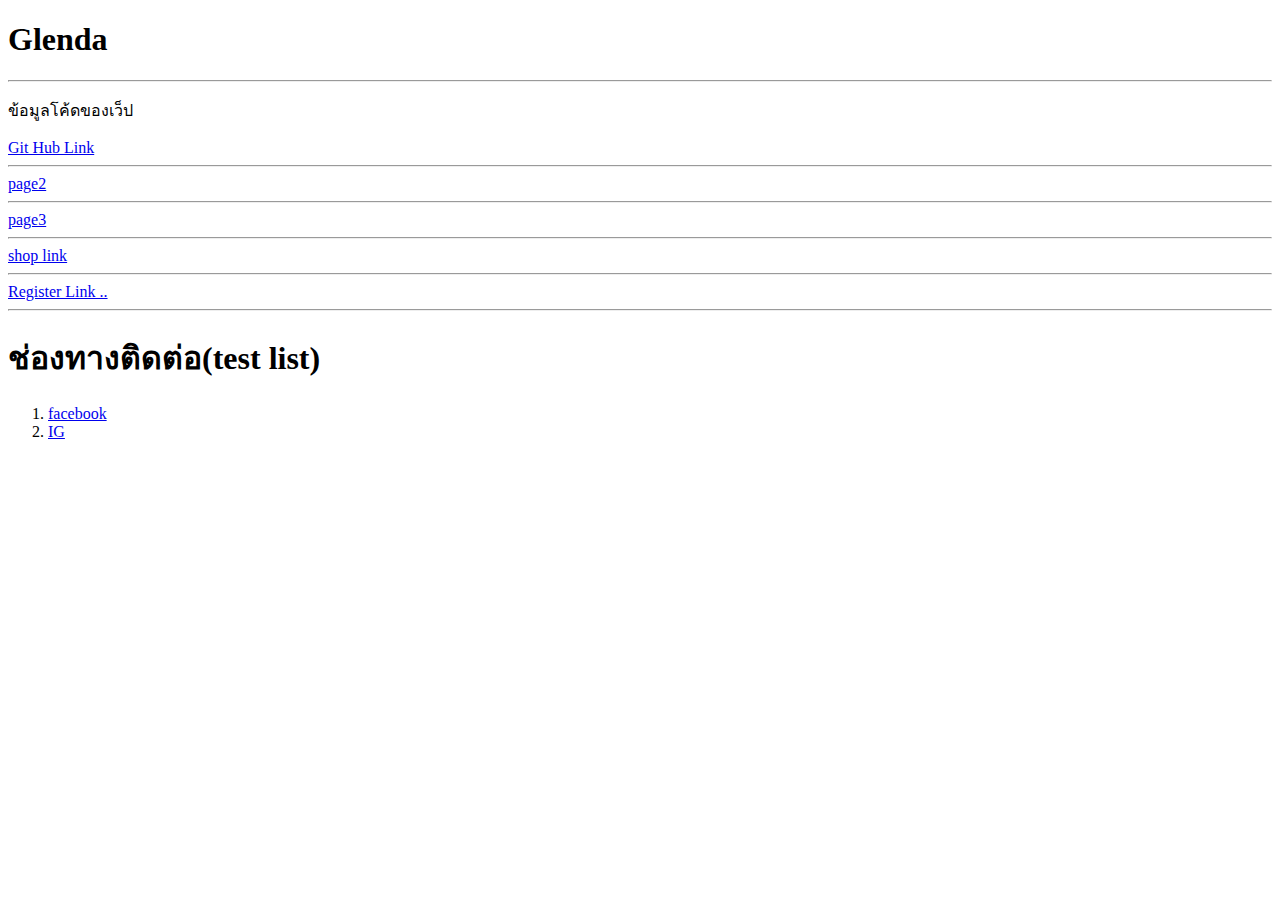
<file: index.html>
<!DOCTYPE html>
<html lang="en">
<head>
    <!-------------ข้อมูลพื้นฐานของเว็ป-------------->
    <meta charset="UTF-8">
    <meta http-equiv="X-UA-Compatible" content="IE=edge">
    <meta name="viewport" content="width=device-width, initial-scale=1.0">
    <meta name="keywords" content="js javascript html">
    <meta name="author" content="Glenda">
    <title>Wellcome</title>
</head>
<body>
    <h1>Glenda</h1>
    <hr><!---สร้างเส้นขั้น-->
    <!-----ลิ้งค์ไปเว็ปอื่น------>
    <!-- <a href="http://www.google.com" target="_blank">open Google </a> -->
    <p>ข้อมูลโค้ดของเว็ป</p>
    <a href="https://github.com/kittitach1526/web" target="_blank">Git Hub Link</a>
    <hr>
    <!--ลิ้งค์ภายในไฟล์-->
    <a href="page2.html" target="_blank">page2</a>
    <br><hr>
    <a href="page3.html" target="_blank">page3</a>
    <hr>
    <a href="shop.html" target="_blank">shop link</a>
    <br><hr>
    <span>
        <a href="regis.html" target="_blank">Register Link .. </a>
    </span>
    <hr>
    
    <h1>ช่องทางติดต่อ(test list)</h1>
   
    <ol><!--ถ้าต้องการกำหนด ให้เพิ่มต่อจาก <ol type ="เลือกการลำดับที่จะใช้">-->
        <li><a href="https://www.facebook.com/best.fanta" target="_blank">facebook</a></li>
        <li><a href="https://www.instagram.com/best_kittitach/"target="_blank">IG</a></li>
    </ol><!--ถ้าต้องการใช้สัญลัก ให้เปลี่ยน ol เป็น ul -->
</body>

</html>
</file>
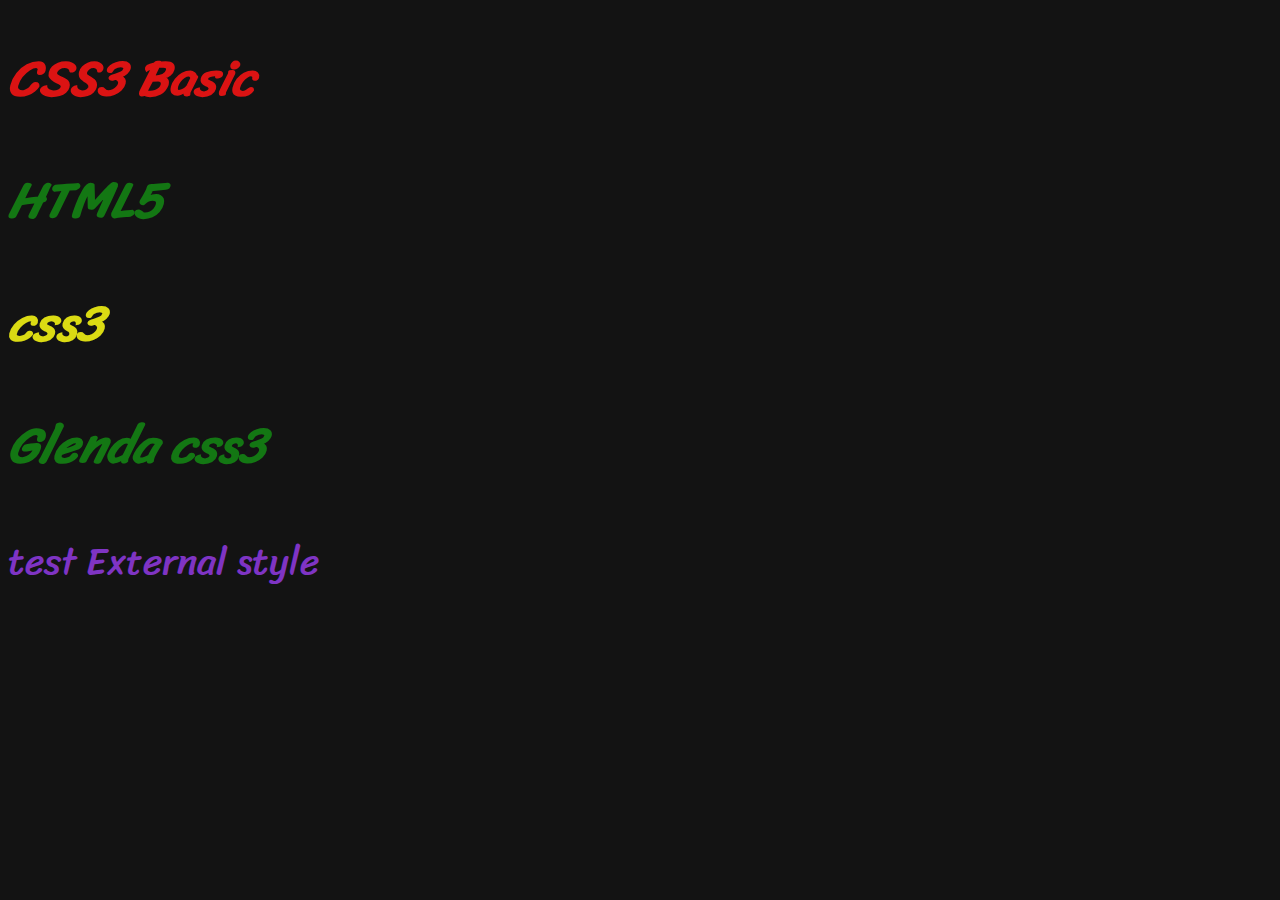
<file: css3/index.html>
<!DOCTYPE html>
<html lang="en">
<head>
    <meta charset="UTF-8">
    <meta http-equiv="X-UA-Compatible" content="IE=edge">
    <meta name="viewport" content="width=device-width, initial-scale=1.0">
    <title>css basic</title>
    <link rel="preconnect" href="https://fonts.googleapis.com">
<link rel="preconnect" href="https://fonts.gstatic.com" crossorigin>
<link href="https://fonts.googleapis.com/css2?family=Sriracha&display=swap" rel="stylesheet">
    <style>
        h1{
            color: red;
            font-size: 50px;
        }
        .title{  /*   class     */
            color: green;
        }
        #title{ /*   id    */
            color: yellow;
        }
        h1,.title{
            font-style: italic;
        }
        #message{
            font-size: 1cm;
        }
        *{
            background-color:black;
            font-family: 'Sriracha', cursive;
            opacity: 0.92;
        }
    </style>
    <link rel="stylesheet" href="style.css">
</head>
<body>
    <h1>CSS3 Basic</h1>
    <h1 class="title"> HTML5 </h1>
    <h1 id="title">css3</h1>
    <h1 class="title">Glenda css3</h1>
    <p id="message">test External style</p>
</body>
</html>
</file>
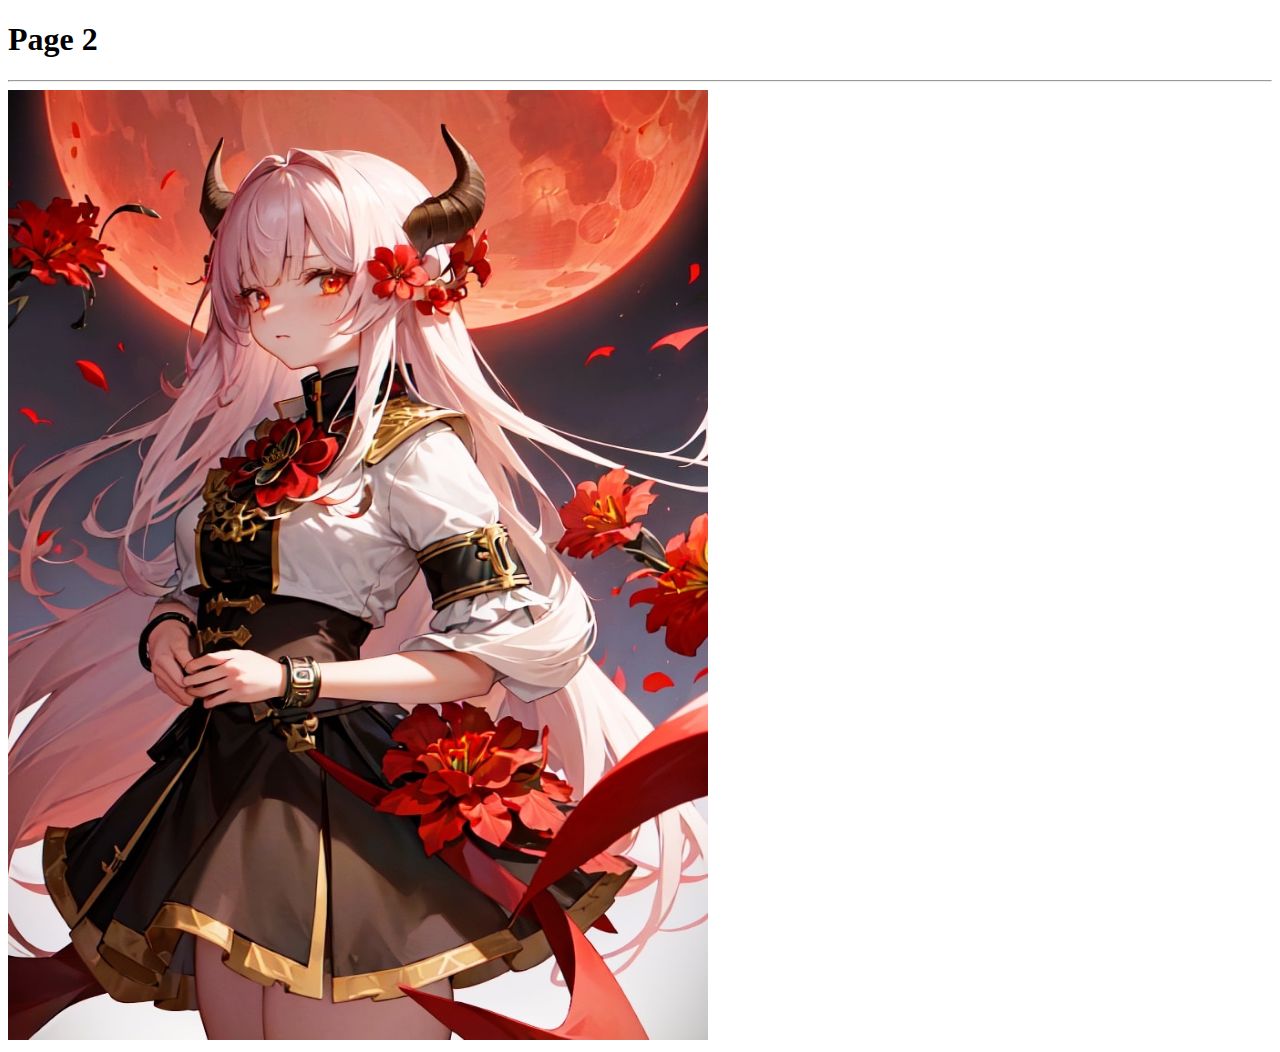
<file: page2.html>
<!DOCTYPE html>
<html lang="en">
<head>
    <meta charset="UTF-8">
    <meta http-equiv="X-UA-Compatible" content="IE=edge">
    <meta name="viewport" content="width=device-width, initial-scale=1.0">
    <title>Document</title>
</head>
<body>
    <h1>Page 2 </h1>
    <hr>
    <!--internal insert -->
    <img src="pic/p01.jpg" alt="ทดลองวางรูปที่ 1" width="700px" height="950px">
    <!--ถ้าจะดึงจากที่อื่นให้เอาลิงค์มาใส่ได้เลย -->
</body>
</html>
</file>
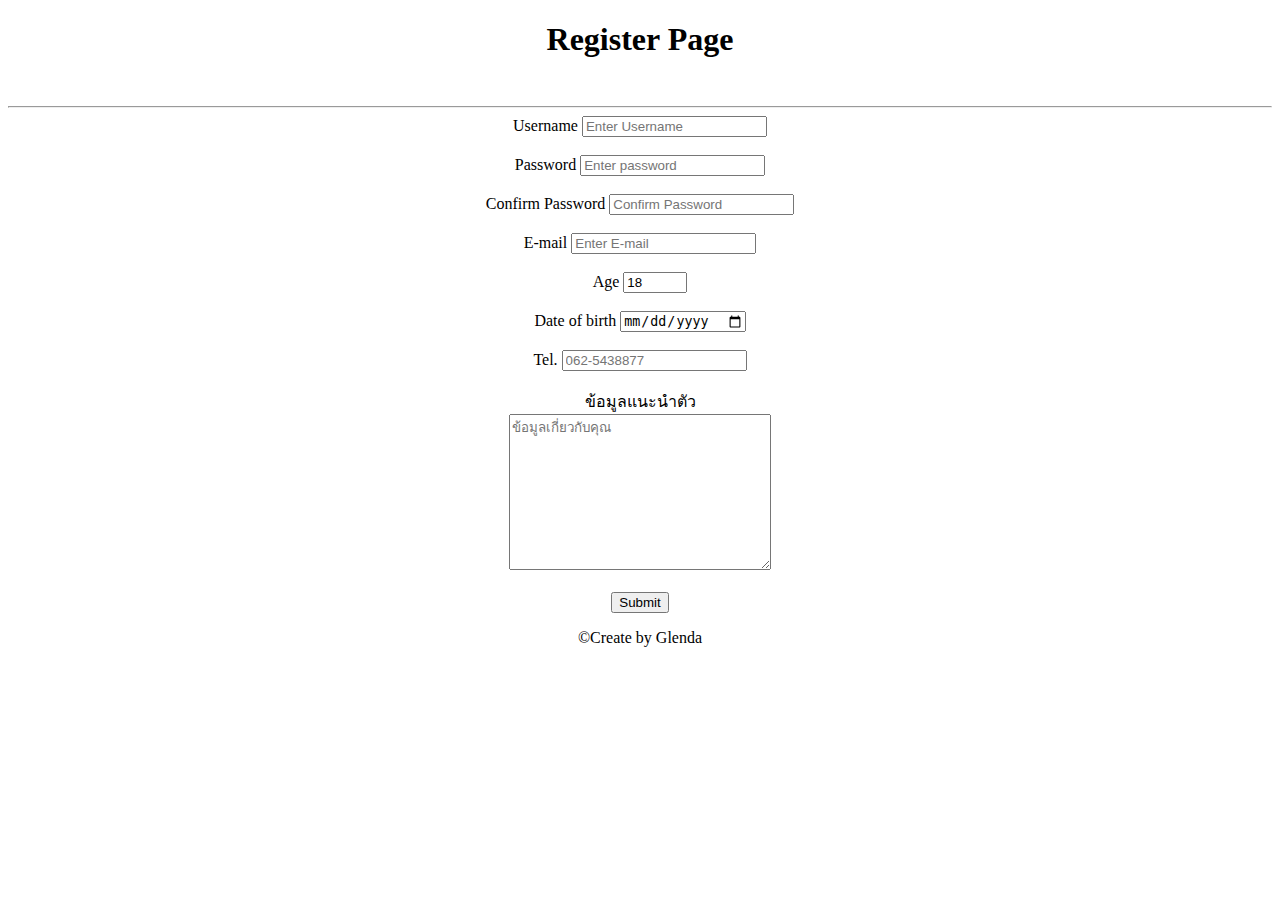
<file: regis.html>
<!DOCTYPE html>
<html lang="en">
<head>
    <meta charset="UTF-8">
    <meta http-equiv="X-UA-Compatible" content="IE=edge">
    <meta name="viewport" content="width=device-width, initial-scale=1.0">
    <title>Register</title>
</head>
<body>
    <div>
        <h1 align="center">
            Register Page 
        </h1><br><hr>
        <form>
            <div align="center">
                <label for="Username">Username</label>
                <input type="text" name="username" placeholder="Enter Username">
            </div>
            <br>
            <div align="center">
                <label for="Password">Password</label>
                <input type="password" name="password" placeholder="Enter password">
            </div>
            <br>
            <div align="center">
                <label for="Pas2">Confirm Password</label>
                <input type="password" name="confirmpass" placeholder="Confirm Password">
            </div>
            <br>
            <div align="center">
                <label for="email">E-mail</label>
                <input type="email" name="email" placeholder="Enter E-mail">
            </div>
            <br>
            <div align="center">
                <label for="Age">Age</label>
                <input type="number" name="age" min="0" max="100" value="18">
            </div>
            <br>
            <div align="center">
                <label for="Birthday">Date of birth</label>
                <input type="date" name="birthday">
            </div>
            <br>
            <div align="center">
                <label for="Tel">Tel.</label>
                <input type="tel" name="tel" placeholder="062-5438877">
            </div>
            <br>
            <div align="center">
                <label for="about">ข้อมูลแนะนำตัว</label>
            </div>
            <div align="center">
                <textarea name="" id="" cols="30" rows="10" placeholder="ข้อมูลเกี่ยวกับคุณ"></textarea>
            </div>
            <br>
            <div align="center">
                <input type="submit" value="Submit">
            </div>
        </form>
    </div>
    <footer align="center" id="footer">
        <p>&copy;Create by Glenda</p>
    </footer>
</body>
</html>
</file>
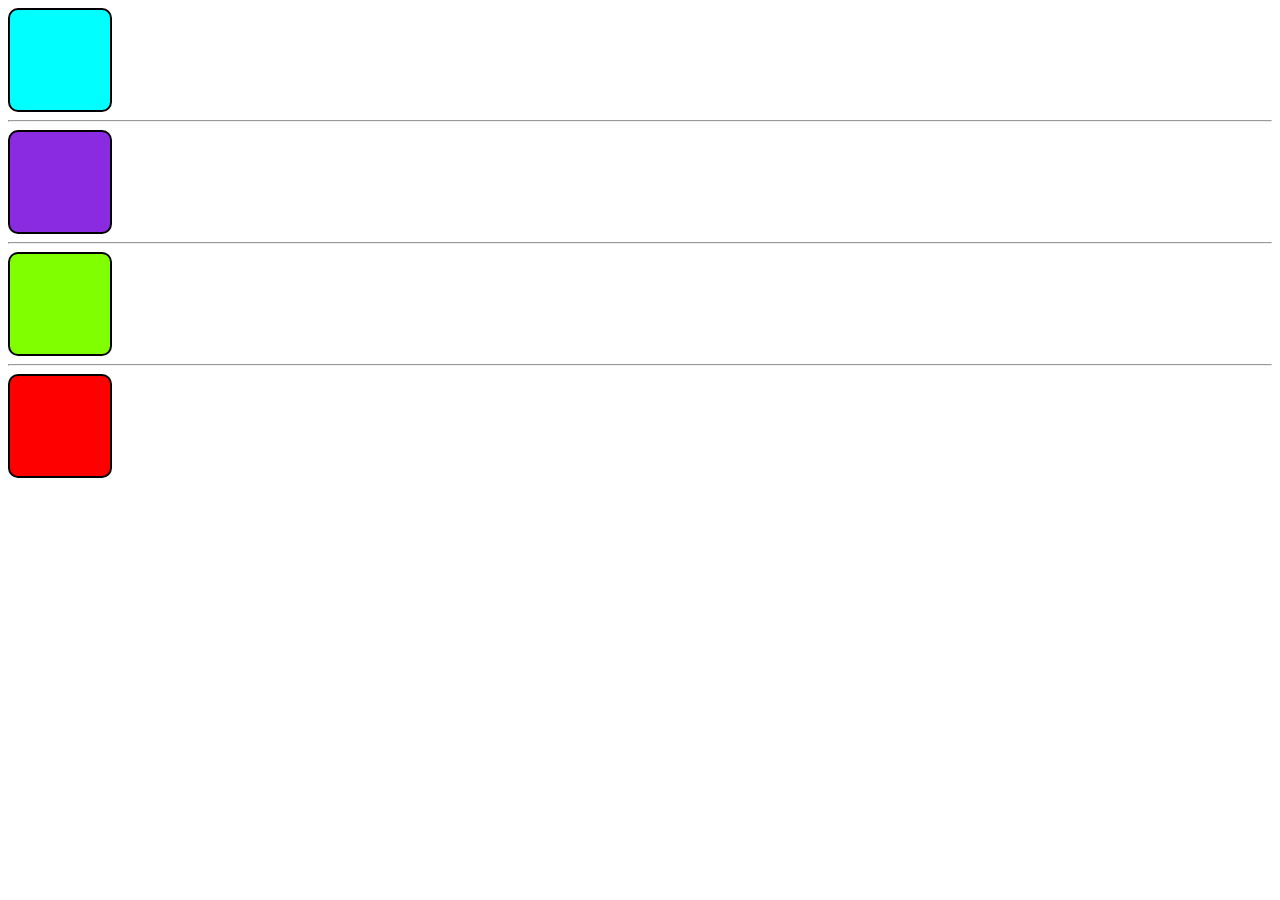
<file: css3/page2.html>
<!DOCTYPE html>
<html lang="en">
<head>
    <meta charset="UTF-8">
    <meta http-equiv="X-UA-Compatible" content="IE=edge">
    <meta name="viewport" content="width=device-width, initial-scale=1.0">
    <title>Document</title>
    <style>
        div{
            width: 100px;
            height: 100px;
        }
        .box1{
            background-color: aqua;
            border: solid 2px black;
            border-radius: 10px;
        }
        .box2{
            background-color: blueviolet;
            border: solid 2px black;
            border-radius: 10px;
        }
        .box3{
            background-color: chartreuse;
            border: solid 2px black;
            border-radius: 10px;
        }
        .box4{
            background-color: red;
            border: solid 2px black;
            border-radius: 10px;
        }
    </style>
</head>
<body>
    <div class="box1"></div>
    <hr>
    <div class="box2"></div>
    <hr>
    <div class="box3"></div>
    <hr>
    <div class="box4"></div>
</body>
</html>
</file>
<file: css3/style.css>
p#message{
    color: blueviolet;
}
</file>
